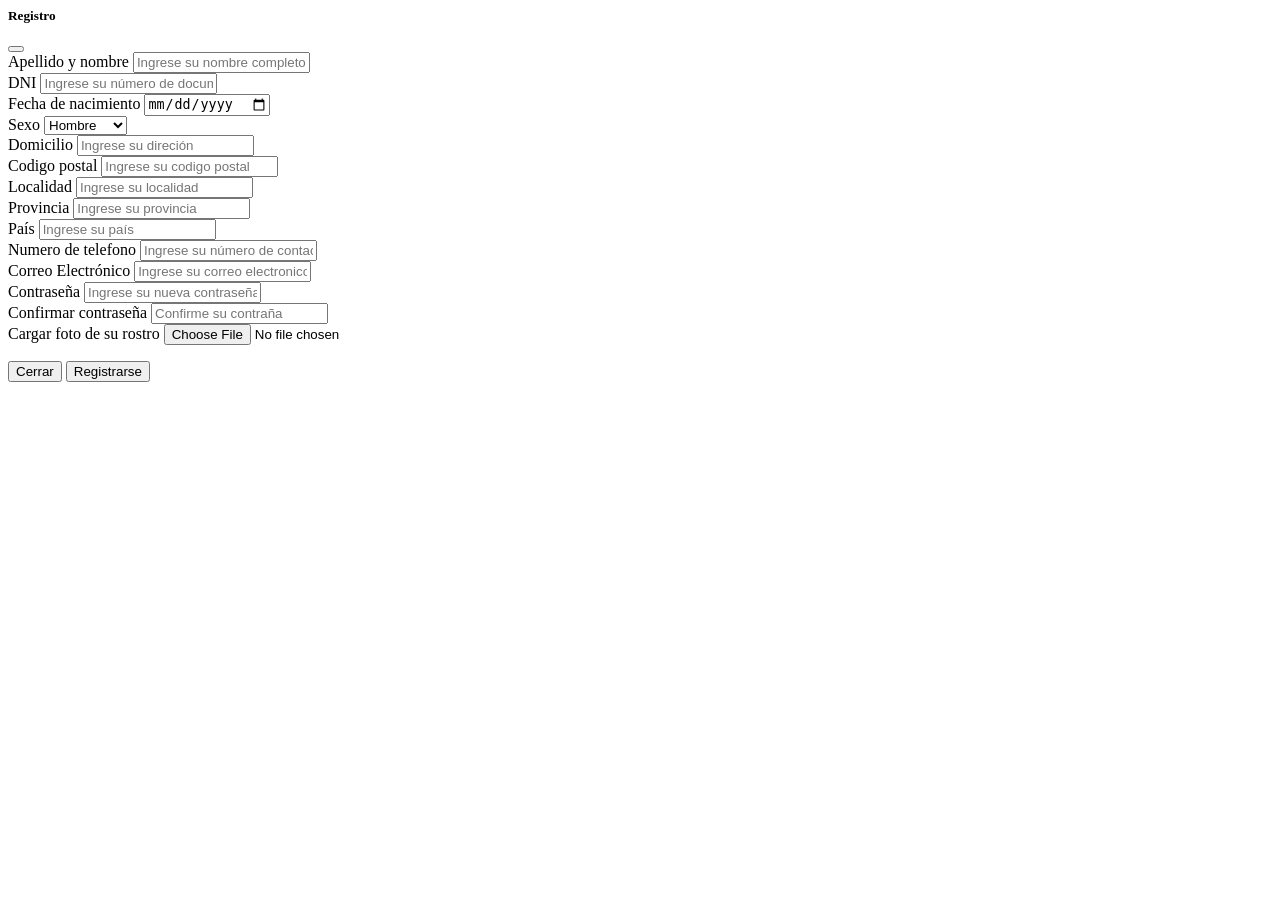
<file: Lafinca.new-main/registrarse.html>
<html><!-- Modal Propiedad-->
<!-- Modal Registro -->
<div class="modal fade" id="registroModal" tabindex="-1" aria-labelledby="registroModalLabel" aria-hidden="true">
    <div class="modal-dialog">
        <div class="modal-content">
            <div class="modal-header">
                <h5 class="modal-title" id="registroModalLabel">Registro</h5>
                <button type="button" class="btn-close" data-bs-dismiss="modal" aria-label="Close"></button>
            </div>
            <div class="modal-body">
                <!-- Aquí puedes colocar el formulario de registro -->
                <form enctype="multipart/form-data">
                    <div class="row">
                        <div class="col-md-6">
                            <!-- Campos del formulario -->
                            <div class="mb-3">
                                <label for="apellidoYNombre" class="form-label">Apellido y
                                    nombre</label>
                                <input type="text" class="form-control" id="apellidoYNombre"
                                    placeholder="Ingrese su nombre completo">
                            </div>
                            <div class="mb-3">
                                <label for="dni" class="form-label">DNI</label>
                                <input type="text" class="form-control" id="dni"
                                    placeholder="Ingrese su número de documento">
                            </div>
                        </div>
                        <div class="col-md-6">
                            <div class="mb-3">
                                <label for="fechaDeNacimiento" class="form-label">Fecha de
                                    nacimiento</label>
                                <input type="date" class="form-control" id="fechaDeNacimiento"
                                    placeholder="Ingrese su fecha de nacimiento">
                            </div>
                            <div class="mb-3">
                                <label for="sexo" class="form-label">Sexo</label>
                                <select class="form-select" id="sexo">
                                    <option value="hombre">Hombre</option>
                                    <option value="mujer">Mujer</option>
                                    <option value="no_binario">No binario</option>
                                </select>
                            </div>
                        </div>
                        <div class="col-md-6">
                            <div class="mb-3">
                                <label for="direccion" class="form-label">Domicilio</label>
                                <input type="text" class="form-control" id="domicilio"
                                    placeholder="Ingrese su direción">
                            </div>
                            <div class="mb-3">
                                <label for="codigoPostal" class="form-label">Codigo postal</label>
                                <input type="text" class="form-control" id="codigoPostal"
                                    placeholder="Ingrese su codigo postal">
                            </div>
                        </div>
                        <div class="col-md-6">
                            <div class="mb-3">
                                <label for="localidad" class="form-label">Localidad</label>
                                <input type="text" class="form-control" id="localidad"
                                    placeholder="Ingrese su localidad">
                            </div>
                            <div class="mb-3">
                                <label for="provincia" class="form-label">Provincia</label>
                                <input type="text" class="form-control" id="provincia"
                                    placeholder="Ingrese su provincia">
                            </div>
                        </div>
                        <div class="col-md-6">
                            <div class="mb-3">
                                <label for="pais" class="form-label">País</label>
                                <input type="text" class="form-control" id="pais" placeholder="Ingrese su país">
                            </div>
                            <div class="mb-3">
                                <label for="telefono" class="form-label">Numero de telefono</label>
                                <input type="tel" class="form-control" id="telefono"
                                    placeholder="Ingrese su número de contacto">
                            </div>
                        </div>
                        <div class="col-md-6">
                            <div class="mb-3">
                                <label for="correo" class="form-label">Correo Electrónico</label>
                                <input type="email" class="form-control" id="correo"
                                    placeholder="Ingrese su correo electronico">
                            </div>
                            <div class="mb-3">
                                <label for="password" class="form-label">Contraseña</label>
                                <input type="password" class="form-control" id="password"
                                    placeholder="Ingrese su nueva contraseña">
                            </div>

                            <div class="mb-3">
                                <label for="confirmarPassword" class="form-label">Confirmar
                                    contraseña</label>
                                <input type="password" class="form-control" id="confirmarPassword"
                                    placeholder="Confirme su contraña">
                            </div>
                        </div>

                        <div class="mb-3">
                            <label for="fotoRostro" class="form-label">Cargar foto de su
                                rostro</label>
                            <input type="file" class="form-control" id="fotoRostro" accept="image/*">
                        </div>

                    </div>
                    <!-- Otros campos del formulario -->
                </form>
            </div>
            <div class="modal-footer">
                <button type="button" class="btn btn-secondary" data-bs-dismiss="modal">Cerrar</button>
                <button type="submit" class="btn btn-primary">Registrarse</button>
            </div>
        </div>
    </div>
</div>
</file>
